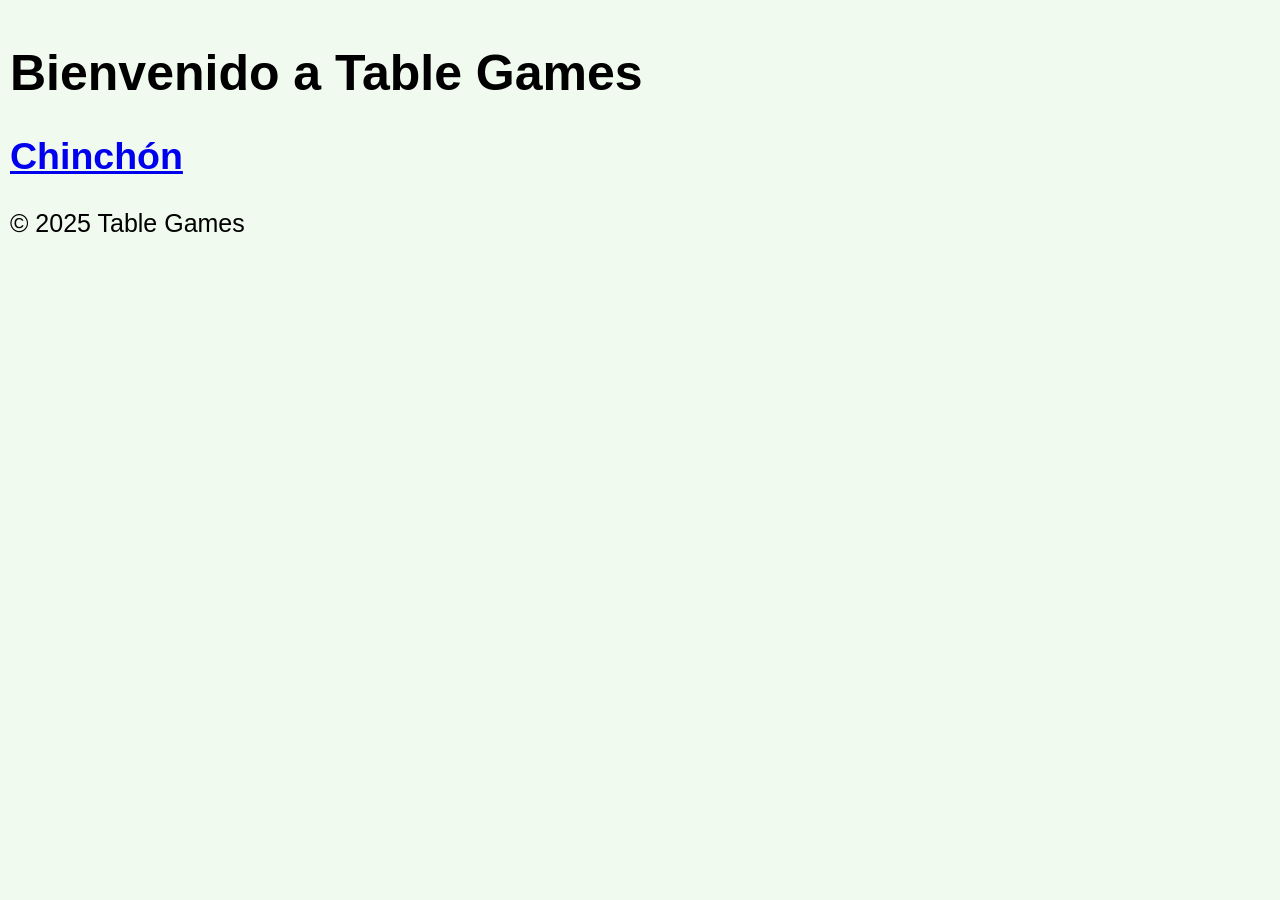
<file: index.html>
<!DOCTYPE html>
<html lang="es">
<head>
  <meta charset="UTF-8">
  <meta name="viewport" content="width=device-width, initial-scale=1.0">
  <title>Table Games</title>
  <link rel="stylesheet" href="./css/index.css">
</head>
<body>
  <header>
    <h1>Bienvenido a Table Games</h1>
  </header>
  <main>
    <a href="./games/chinchon.html"><h2>Chinchón</h2></a>
  </main>
  <footer>
    <p>&copy; 2025 Table Games</p>
  </footer>
</body>
</html>
</file>
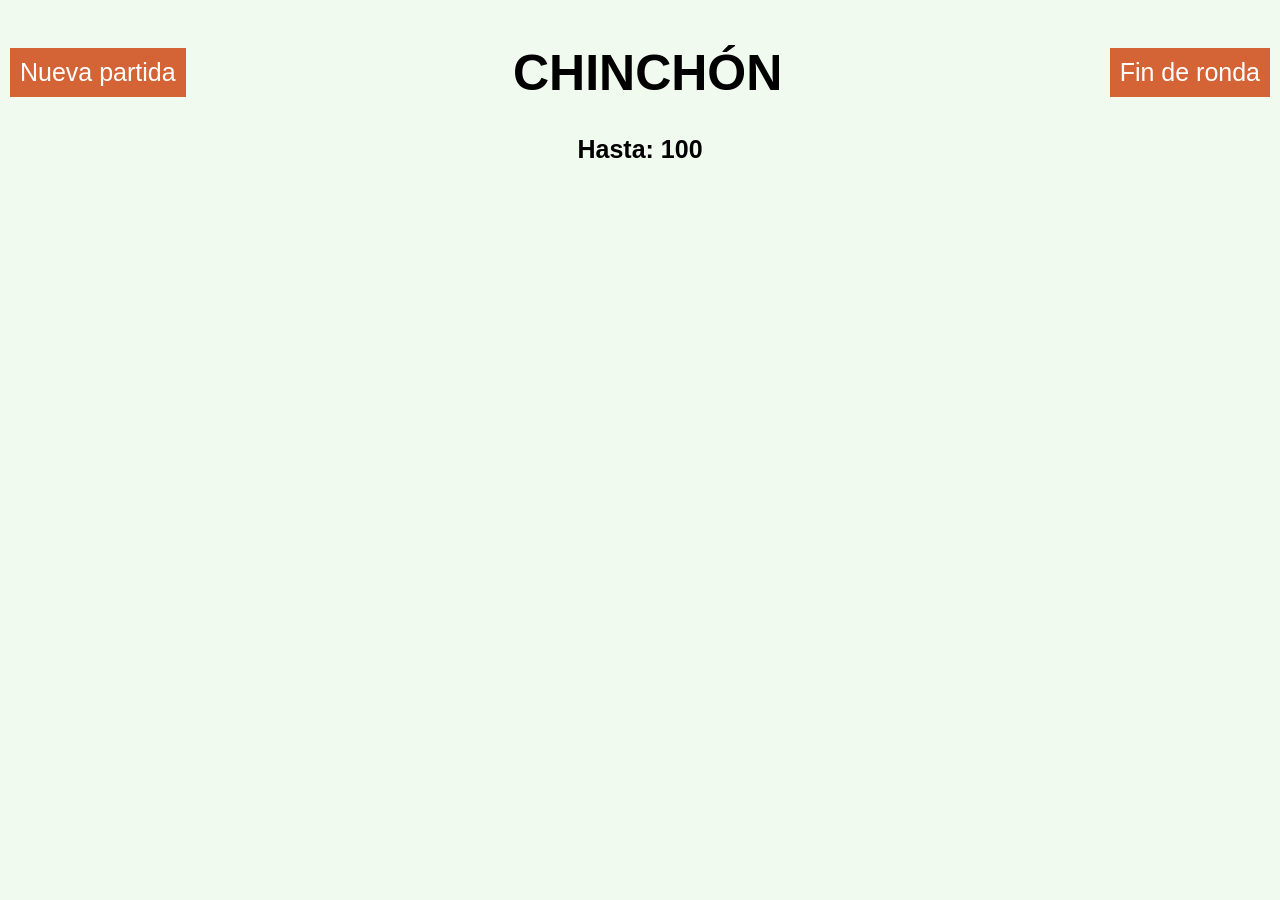
<file: games/chinchon.html>
<!DOCTYPE html>
<html>
<head>
  <meta charset="UTF-8" />
  <title>Chinchón</title>
  <link rel="stylesheet" href="../css/index.css">
  <link rel="stylesheet" href="./chinchon/style.css">
  <meta name="viewport" content="width=device-width, initial-scale=1.0, maximum-scale=1.0, user-scalable=0">
</head>
<body>
  <div id="action-container">
    <button
      class="button"
      onclick="newGame()"
    >
      Nueva partida
    </button>
    <h1 style="text-align: center;">CHINCHÓN</h1>
    <button class="button" onclick="endRound()">Fin de ronda</button>
  </div>
  <div class="final-score-container">Hasta: <span id="label-final-score">100</span></div>
  <div id="game-container"></div>
  <div class="popup popup--closed" id="popupBackGround">
    <div class="popup-container">
      <button
        class="close-popup"
        onclick="onClosePopUp('popupBackGround')"
      >
        X
      </button>
      <div class="popup-data popup-data--game">
        <div class="row">
          <div class="label">Jugadores:</div>
          <div class="label-data" id="player-count">0</div>
        </div>
        <div class="players" id="player-lists"></div>
        <div class="form form--new-game">
          <div style="text-align: center;">
            <div class="label">Nombre</div>
            <input type="text" id="player-name" />
          </div>
          <div style="text-align: center;">
            <div class="label">Puntuación</div>
            <button
              id="button_score--50"
              class="button"
              onclick="setFinalScore(50)">
              50
            </button>
            <button
              id="button_score--100"
              class="button button--selected"
              onclick="setFinalScore(100)">
              100
            </button>
            <button
              id="button_score--150"
              class="button"
              onclick="setFinalScore(150)">
              150
            </button>
            <button
              id="button_score--200"
              class="button"
              onclick="setFinalScore(200)">
              200
            </button>
          </div>
        </div>
        <div class="form-footer">
          <button class="button button--active" onclick="saveNewPlayer()">Añadir</button>
          <button class="button" onclick="startGame()">Empezar</button>
        </div>
      </div>
    </div>
  </div>
  <div class="popup popup--closed" id="popupFinRonda">
    <div class="popup-container">
      <button
        class="close-popup"
        onclick="onClosePopUp('popupFinRonda')"
      >
        X
      </button>
      <div class="popup-data popup-data--round">
        <div class="row">
          <div class="label">FIN RONDA</div>
        </div>
        <div class="form form-round">
          <div class="player-card">
            <div class="player-card--name" id="round-name"></div>
            <div class="player-card--score" id="round-score"></div>
          </div>
          <div id="error-message">La puntuación mas alta supera el 90% de la puntuación final.</div>
          <div class="round-action">
            <button id="button-less-10" class="button" onclick="setSum(-10)">-10</button>
            <button id="button-equal-cero" class="button" onclick="setSum('reset')">= 0</button>
            <button id="button-restart-player" class="button" onclick="restartPlayer()">Reengancharse</button>
            <input
              id="input-suma"
              type="number"
              oninput="setSum(this.value)"
              onclick="this.value = this.value == 0 ? '' : this.value"
            />
          </div>
        </div>
        <div class="form-footer">
          <button class="button" onclick="onClosePopUp('popupFinRonda')">Cancelar</button>
          <button class="button button--active" onclick="nextPlayer()">Siguiente</button>
        </div>
      </div>
    </div>
  </div>
  <script src="./chinchon/javascript.js"></script>
</body>
</html>
</file>
<file: css/index.css>
@import './variables.css';

html, body {
  margin: 0;
  padding: 0;
}

body {
  background-color: var(--background);
  height: 100dvh;
  width: 100dvw;
  padding: 10px;
  box-sizing: border-box;
  overflow: hidden;
  font-family: 'Luckiest Guy', sans-serif;
  font-size: 25px;
}

.button {
  all: unset;
  background-color: var(--primary);
  min-height: 20px;
  padding: 10px;
  color: white;
  cursor: pointer;
  box-sizing: border-box;
}

.button:hover {
  background-color: var(--primary-hover);
}

.button--active {
  background-color: var(--active) !important;
}

.button--active:hover {
  background-color: var(--active-hover) !important;
}

.button--selected {
  background-color: var(--secondary);
}
.button--selected:hover {
  background-color: var(--secondary-hover);
}

.row {
  display: flex;
  gap: 10px;
  align-items: center;
}


@media screen and (max-width: 500px) {
  body {
    font-size: 14px;
  }
  h1 {
    font-size: 16px;
  }
  input[type="text"] {
    font-size: 16px;
  }
}
</file>
<file: games/chinchon/style.css>
#action-container {
  display: grid;
  grid-template-columns: auto 1fr auto;
  justify-content: space-around;
  align-items: center;
}

.final-score-container {
  text-align: center;
  font-weight: bold;
}

.popup {
  position: absolute;
  top: 0;
  left: 0;
  height: 100dvh;
  width: 100dvw;
  background-color: rgba(0, 0, 0, 0.323);
  justify-content: center;
  align-items: center;
  z-index: 100;
}
.popup--opened {
  display: flex;
}

.popup--closed {
  display: none;
}

.popup-container {
  position: relative;
  width: 80%;
  height: 80%;
  background: white;
  border: 2px solid var(--primary);
  z-index: 110;
  padding: 10px;
  box-sizing: border-box;
}
.close-popup {
  all: unset;
  position: absolute;
  top: 10px;
  right: 10px;
  cursor: pointer;
}

.label {
  font-weight: bold;
}

.popup-data {
  display: grid;
  grid-template-rows: auto 1fr 2fr auto;
  gap: 10px;
  height: 100%;
}

.popup-data--game {
  grid-template-rows: auto 1fr 2fr auto;
}

.popup-data--round {
  grid-template-rows: auto 1fr auto;
}

.players {
  display: flex;
  gap: 10px;
  overflow-y: auto;
}

.player-data {
  background-color: var(--secondary);
  display: flex;
  flex-direction: column;
  justify-content: space-between;
  padding: 10px;
  box-sizing: border-box;
  text-align: center;
}

.form {
  display: flex;
  flex-direction: column;
  justify-content: center;
  align-items: center;
}

.form--new-game {
  display: grid !important;
  grid-template-columns: 2fr 1fr;
  gap: 5px;
}

.form-round {
  gap: 20px;
}

#player-name {
  all: unset;
  width: 80%;
  border-bottom: 2px solid var(--secondary);
}

.form-footer {
  display: flex;
  justify-content: center;
  align-items: center;
  gap: 50px;
}

#game-container {
  width: 100%;
  display: flex;
  gap: 20px;
  flex-wrap: wrap;
  justify-content: center;
  align-items: center;
  padding: 10px;
  box-sizing: border-box;
}

.player-card {
  background-color: var(--secondary);
  padding: 20px;
  box-sizing: border-box;
  text-align: center;
}

.player-card--orange {
  background-color: orange !important;
}

.player-card--red {
  background-color: red !important;
}

.player-card--gray {
  background-color: gray !important;
  opacity: .5;
}

.player-card--name {
  font-size: 30px;
}

.player-card--score {
  font-size: 40px;
  font-weight: bold;
}

.round-action {
  display: flex;
  justify-content: center;
  align-items: center;
  gap: 30px;
}

#button-restart-player {
  display: none;
}

#error-message {
  color: var(--error);
  font-size: 20px;
  font-weight: bold;
  text-align: center;
  display: none;
}

#input-suma {
  all: unset;
  border: 1px solid var(--primary);
  padding: 10px;
  width: 3em;
  text-align: center;
}
</file>
